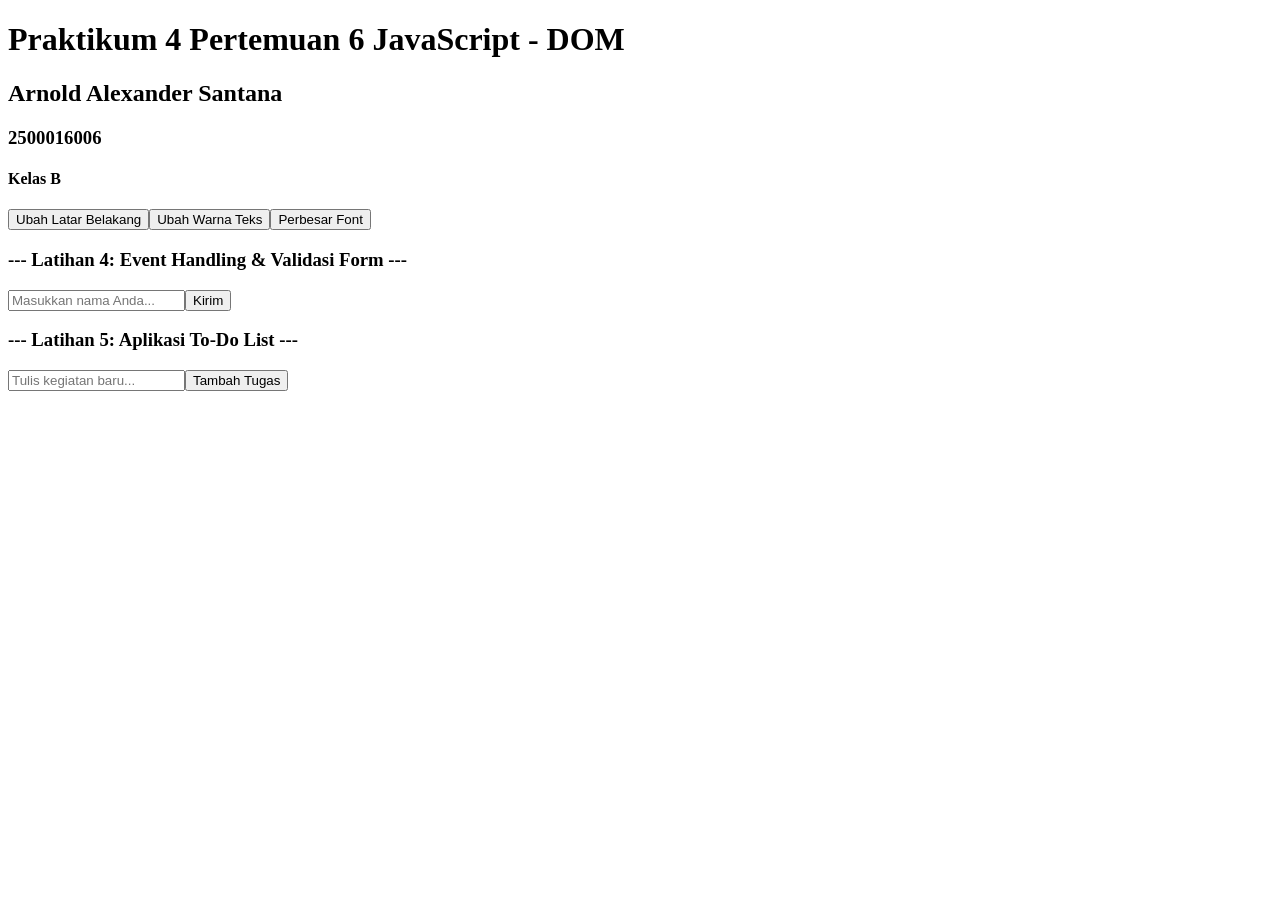
<file: latihan/index.html>
<!DOCTYPE html>
<html lang="id">
<head>
    <meta charset="UTF-8">
    <meta name="viewport" content="width=device-width, initial-scale=1.0">
    <title>Latihan DOM JavaScript</title>
</head>
<body>
    <h1>Praktikum 4 Pertemuan 6 JavaScript - DOM</h1>
    <h2>Arnold Alexander Santana</h2>
    <h3>2500016006</h3>
    <h4>Kelas B</h4>

    <div id="output3"></div>

    <script src="script.js"></script>
</body>
</html>
</file>
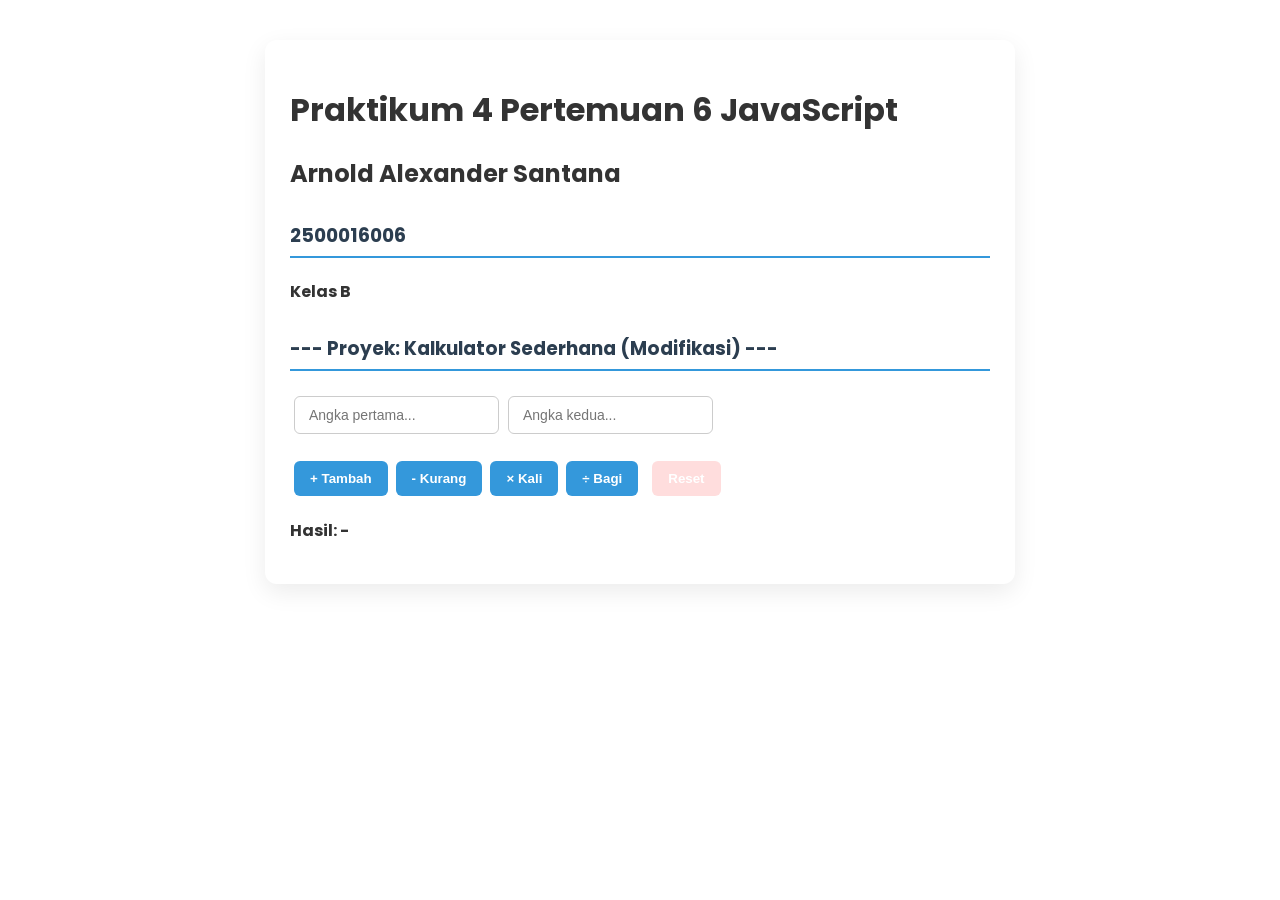
<file: tugas-kalkulator/index.html>
<!DOCTYPE html>
<html lang="id">
<head>
    <meta charset="UTF-8">
    <meta name="viewport" content="width=device-width, initial-scale=1.0">
    <title>Latihan DOM JavaScript</title>
    <!-- Menghubungkan file CSS eksternal -->
    <link rel="stylesheet" href="style.css">
</head>
<body>
    <h1>Praktikum 4 Pertemuan 6 JavaScript</h1>
    <h2>Arnold Alexander Santana</h2>
    <h3>2500016006</h3>
    <h4>Kelas B</h4>

    <!-- Wadah untuk Latihan 3, 4, dan 5 -->
    <div id="output3"></div>

    <!-- Menghubungkan file JavaScript -->
    <script src="script.js"></script>
</body>
</html>
</file>
<file: tugas-kalkulator/style.css>
/* Import Font Modern dari Google Fonts */
@import url('https://fonts.googleapis.com/css2?family=Poppins:wght@300;400;600&display=swap');

body {
    font-family: 'Poppins', sans-serif;
    background-color: #f4f7f6;
    color: #333;
    max-width: 700px;
    margin: 40px auto;
    padding: 25px;
    background: #ffffff;
    border-radius: 12px;
    box-shadow: 0 8px 24px rgba(0, 0, 0, 0.08);
}

h3 {
    color: #2c3e50;
    border-bottom: 2px solid #3498db;
    padding-bottom: 6px;
    margin-top: 30px;
}

/* Styling Input Box */
input[type="text"], input[type="number"] {
    padding: 10px 14px;
    margin: 6px 4px;
    border: 1px solid #ccc;
    border-radius: 6px;
    outline: none;
    transition: all 0.2s ease;
    font-size: 14px;
}

input[type="text"]:focus, input[type="number"]:focus {
    border-color: #3498db;
    box-shadow: 0 0 5px rgba(52, 152, 219, 0.4);
}

/* Styling Tombol (Button) */
button {
    background-color: #3498db;
    color: white;
    border: none;
    padding: 10px 16px;
    margin: 6px 4px;
    border-radius: 6px;
    cursor: pointer;
    font-weight: 600;
    transition: background-color 0.2s ease, transform 0.1s ease;
}

button:hover {
    background-color: #2980b9;
    transform: translateY(-1px);
}

button:active {
    transform: translateY(0);
}

/* Styling Khusus Daftar Tugas (To-Do List) */
ul {
    list-style-type: none;
    padding: 0;
}

li {
    background: #f8f9fa;
    padding: 10px 14px;
    margin-bottom: 8px;
    border-radius: 6px;
    display: flex;
    justify-content: space-between;
    align-items: center;
    border-left: 4px solid #3498db;
}

li button {
    background-color: #e74c3c;
    padding: 5px 10px;
    font-size: 12px;
}

li button:hover {
    background-color: #c0392b;
}
</file>
